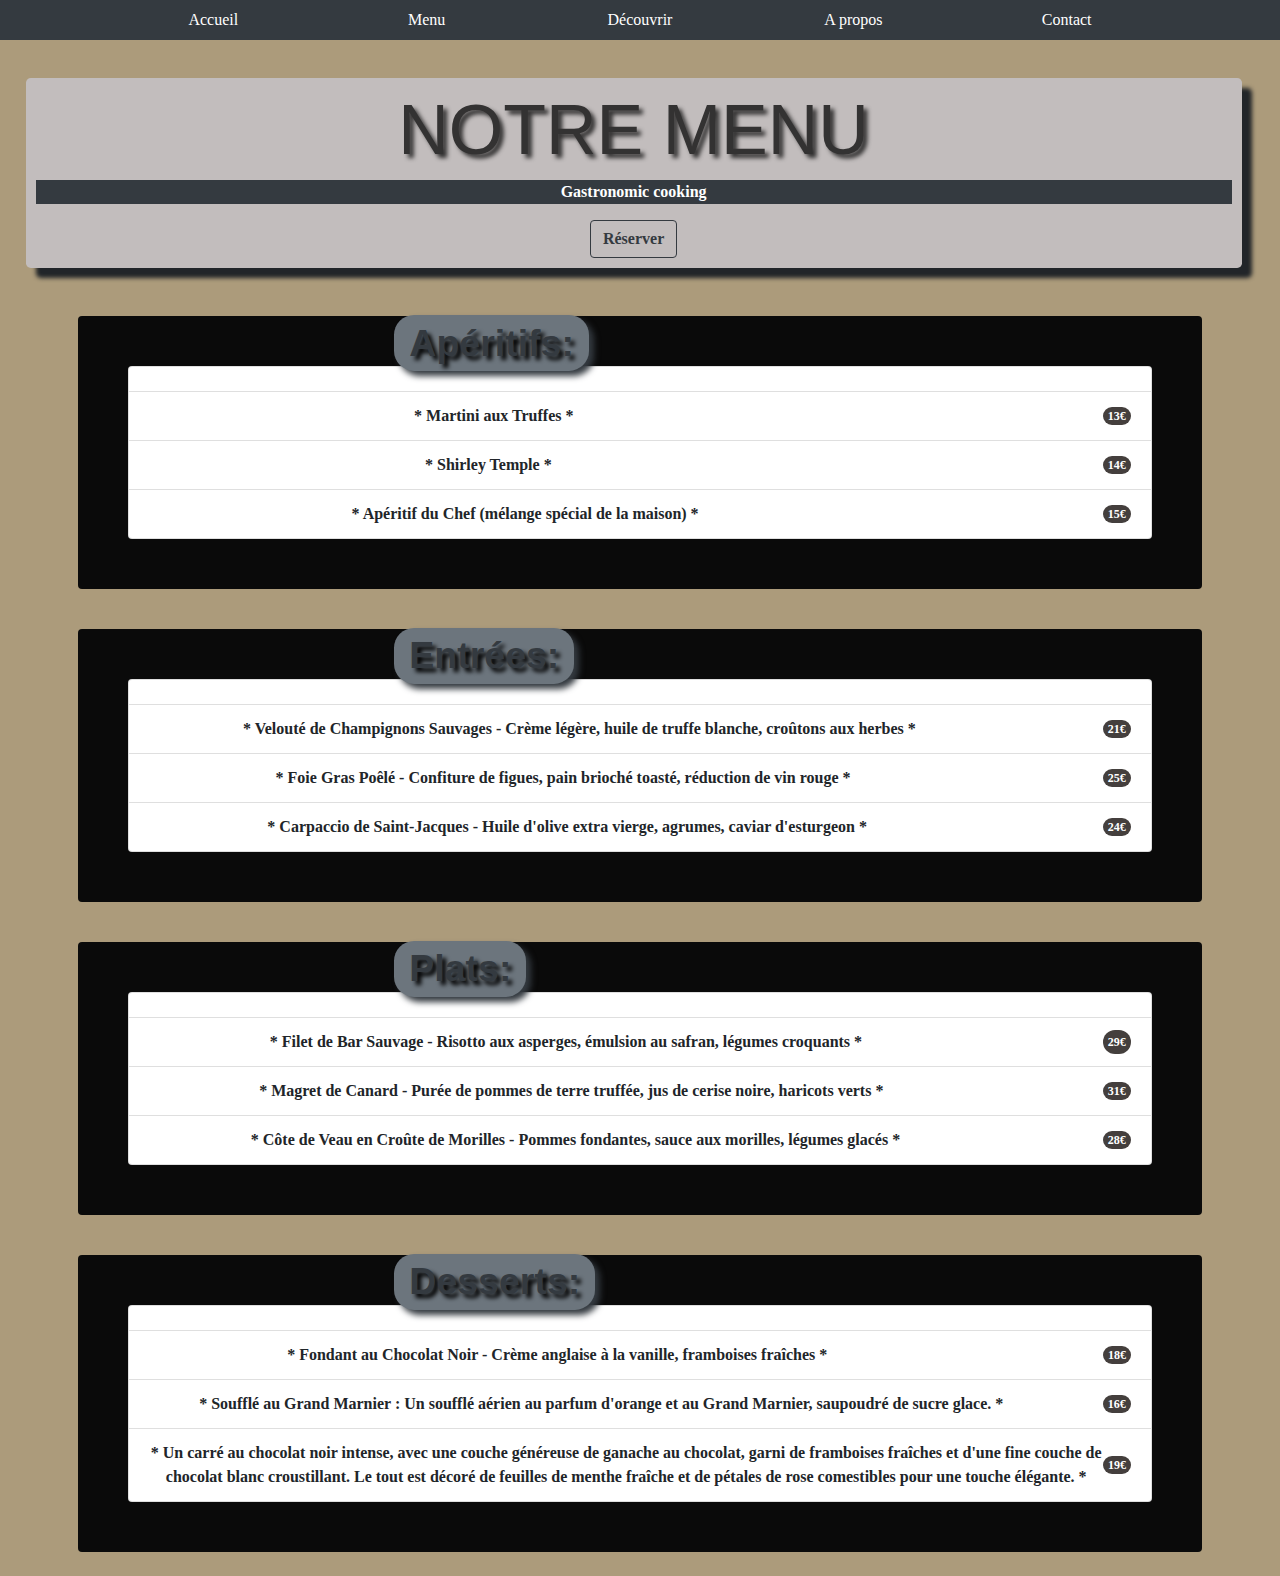
<file: menu.html>
<!DOCTYPE html>
<html lang="en">
<head>
    <meta charset="UTF-8">
    <meta name="viewport" content="width=device-width, initial-scale=1.0">
    <title>Menu</title>
    
    <link rel="stylesheet" href="https://stackpath.bootstrapcdn.com/bootstrap/4.5.2/css/bootstrap.min.css">
    <script src="https://code.jquery.com/jquery-3.5.1.slim.min.js"></script>
   <script src="https://stackpath.bootstrapcdn.com/bootstrap/4.5.2/js/bootstrap.min.js"></script>
    <link rel="stylesheet" href="style1.css">


    <body> 
      
    
     
    
  
          <nav class="nav bg-dark text-white justify-content-center">
            <a href="index.html" class="nav-link text-white col-md-2 col-lg-2">Accueil</a>
            <a href="menu.html" class="nav-link text-white col-md-2 col-lg-2">Menu</a>
            <a href="decouvrir.html" class="nav-link text-white col-md-2 col-lg-2">Découvrir</a>
            <a href="apropos.html" class="nav-link text-white col-md-2 col-lg-2">A propos</a>
            <a href="contact.html" class="nav-link text-white col-md-2 col-lg-2">Contact</a>
         </nav>
        
      
         
         <div class="jumbotron text-center custom-jumbotron"> 
          
         
          <h1 class="fs-1 size-10px">NOTRE MENU</h1> 
      
          <p class="bg-dark text-white">Gastronomic cooking</p>
        
          
          <a href="contact.html" class="btn btn-outline-dark justify-content-center text-center"><strong>Réserver</strong></a>
       

         </div>
    

         <div class="p-3 mb-2 bg-warning-subtle text-emphasis-warning">
        <ul class="list-group">
            <li class="list-group-item text-align-center d-flex justify-content-between align-items-center">
             
              <div class="d-flex align-items-center justify-content-center">
              <div class="badgeTitre"><h2 class="text-align-center"><a href="imaper.html" class="badge outline-dark justify-content-center text-center bg-secondary text-dark"><strong>Apéritifs:</strong></a></h2>
            </div>
          </div>
              
            </li>
            <li class="list-group-item text-center d-flex justify-content-between align-items-center">
              <p class=" m-10 text-align-center"></p><strong>*   Martini aux Truffes   *</strong></p>
              <span class="badge text-bg-secondary text-white">13€</span>
            </li> 
          </li>
          <li class="list-group-item text-center d-flex justify-content-between align-items-center">
            <p class=" m-10 text-align-center"></p><strong>*  Shirley Temple  *</strong></p>
            <span class="badge text-bg-secondary text-white">14€</span>
          </li>
        </li>
        <li class="list-group-item text-center d-flex justify-content-between align-items-center">
          <p class=" m-10 text-align-center"></p><strong>*  Apéritif du Chef (mélange spécial de la maison)  *</strong></p>
          <span class="badge text-bg-secondary text-white">15€</span>
        </li></li>
       
          </ul>
        </div>
          
          
        <div class="p-3 mb-2 bg-warning-subtle text-emphasis-warning">
          <ul class="list-group">
            <li class="list-group-item text-align-center d-flex justify-content-between align-items-center">
              <div class="d-flex align-items-center justify-content-center">
                <div class="badgeTitre"> <h2 class="text-align-center"><a href="imentre.html" class="badge outline-dark justify-content-center text-center bg-secondary text-dark"><strong>Entrées:</strong></a></h2>
           </div></div>
            </li>
            <li class="list-group-item d-flex text-align-center justify-content-between align-items-center">
              <p class=" m-10 text-align-center"></p><strong>*  Velouté de Champignons Sauvages  
                - Crème légère, huile de truffe blanche, croûtons aux herbes  *</strong></p>
                <span class="badge text-bg-secondary text-white">21€</span>
            </li>
            
          </li>
          <li class="list-group-item text-center d-flex justify-content-between align-items-center">
            <p class=" m-10 text-align-center"></p><strong> *  Foie Gras Poêlé
              - Confiture de figues, pain brioché toasté, réduction de vin rouge  *</strong></p>
              <span class="badge text-bg-secondary text-white">25€</span>
          </li>
        </li>
        <li class="list-group-item d-flex justify-content-between align-items-center">
          <p class=" m-10 text-align-center"></p><strong>*  Carpaccio de Saint-Jacques
            - Huile d'olive extra vierge, agrumes, caviar d'esturgeon  *</strong></p>
            <span class="badge text-bg-secondary text-white">24€</span>
          
        </li>
       
        </li>
          </ul>
        </div>
       
        <div class="p-3 mb-2 bg-warning-subtle text-emphasis-warning">
          <ul class="list-group">
            <li class="list-group-item text-align-center d-flex justify-content-between align-items-center">
              <div class="d-flex align-items-center justify-content-center">
              <div class="badgeTitre"><h2><a href="implat.html" class="badge outline-dark justify-content-center bg-secondary text-dark"><strong>  Plats:  </strong></a></h2>
            </div>
          </div>
          </li>

            <li class="list-group-item d-flex justify-content-between text-align-center">
              <p class=" m-10 text-align-center"></p><strong> *  Filet de Bar Sauvage
                - Risotto aux asperges, émulsion au safran, légumes croquants  *</strong></p>
                <span class="badge text-bg-secondary text-white">29€</span>
            </li>
          </li>



          <li class="list-group-item d-flex justify-content-between align-items-center">
            <p class=" m-10 text-align-center"></p><strong>*  Magret de Canard
              - Purée de pommes de terre truffée, jus de cerise noire, haricots verts  *</strong></p>
              <span class="badge text-bg-secondary text-white">31€</span>
          </li>
        </li>
        <li class="list-group-item d-flex justify-content-between align-items-center">
          <p class=" m-10 text-align-center"></p><strong>*  Côte de Veau en Croûte de Morilles
            - Pommes fondantes, sauce aux morilles, légumes glacés  *</strong></p>
            <span class="badge text-bg-secondary text-white">28€</span>
        </li></li>
        
          </ul>
        </div>

        <div class="p-3 mb-2 bg-warning-subtle text-emphasis-warning">
          <ul class="list-group">
            <li class="list-group-item d-flex justify-content-between align-items-center">
              
             
              <div class="badgeTitre"> <h2><a href="imdess.html" class="badge outline-dark justify-content-center bg-secondary text-dark"><strong>Desserts:</strong></a></h2>
            </div>
            </li>
            <li class="list-group-item d-flex justify-content-between align-items-center">
              <p class=" m-10 text-align-center"> </p><strong>*  Fondant au Chocolat Noir
                - Crème anglaise à la vanille, framboises fraîches  *</strong></p>
                <span class="badge text-bg-secondary text-white">18€</span>
            </li></li>

          <li class="list-group-item d-flex justify-content-between align-items-center">
            <p class=" m-10 text-align-center"></p><strong>* Soufflé au Grand Marnier : 
              Un soufflé aérien au parfum d'orange et au Grand Marnier, saupoudré de sucre glace. 
                *</strong></p>
              <span class="badge text-bg-secondary text-white">16€</span>
          </li></li>


        <li class="list-group-item d-flex justify-content-between align-items-center">
          <p class=" m-10 text-align-center"></p><strong>*  Un carré au chocolat noir intense, avec une couche généreuse de ganache au chocolat, garni de framboises fraîches et d'une fine couche de chocolat blanc croustillant. 
            Le tout est décoré de feuilles de menthe fraîche et de pétales de rose comestibles pour une touche élégante. *</strong></p>
            <span class="badge text-bg-secondary text-white">19€</span>
        </li></li>
        
          </ul>
        </div>

        
  
  
  
  
  
        <script type="text/javascript" src="js/bootstrap.min.js></script>
         
         </body>
         </html>
</file>
<file: style1.css>
@media (max-width: 576px) {
  /* Styles pour les écrans "small" */
}
@media (min-width: 577px) and (max-width: 992px) {
  /* Styles pour les écrans "medium" */
}
@media (min-width: 993px) {
  /* Styles pour les écrans "large" */
}




body {
    text-align: center;
    background-color:#ac9b7b;
    
}

h1 { 
    font-family:Arial, Helvetica, sans-serif ;
    font-size: 70px;
    color:rgb(51, 50, 50);
    text-shadow: 4px 4px 4px; 
}

h2 {
  color:#534f4f;
  text-shadow: 4px 4px 4px black;
  font-family: Arial, Helvetica, sans-serif;
  font-size: 50px;
  text-align:center;
  display: flex;
  position: center;
  border-radius: 20px;
  font-weight: bold;
  justify-content: center;
  align-items: center;




}


.jumbotron {
    margin-left: 2%;
    margin-top: 3%;
    height: 220%;
    width: 95%;
    padding: 10px;
    text-align: center;
    background-color:rgb(194, 189, 189);
    font-family: Dancing Script,cursive;
    font-weight: bold;
    box-shadow: 10px 10px 4px;
  }
  
  

  
  .footerContact {      /*page contact*/
    background-color:#050505;
    color: #FFFAE1;
    padding: 20px 0 10px 0;
    text-align: center;
    
    color: #FFFAE1;
    cursor: pointer;
    transition: 0.3s ease-in-out;
  }
  
  form {
    margin: 0 auto;
    max-width: 900px;
    
  }
  input, textarea  {
   
    width: 20%;
    padding: 15px 10px;
    margin: 15px 0;
    font-family: 'Advent Pro', sans-serif;
    border-radius: 50px;
    
  }  


  input, textarea, button {
    border: none;
    width: 55%;
    padding: 15px 10px;
    margin: 1px 0;
    font-size: 1.2em;
    font-family: 'Advent Pro', sans-serif;
    border-radius: 8px;
  }




  
  #copyrightEtIcons {
   
    margin-bottom: 20px;
    padding: 0 10%;
    
  }
  #copyright {
    width: 50%;
    text-align: left;
    color: #FFFAE1;
    
  }

  .list-group {
    text-align: center;
    background-color: #0a0a0a;
    padding: 4% 4% 4% 4%;
    font-family: Dancing Script,cursive;
    width: 90%;
    margin-left: 5%;
    display: flex;
  }


  
.nav {

  font-family: Dancing Script,cursive;}
  
 
  button:hover {
    background-color: #c5a262;
    color: #FFFAE1;
    cursor: pointer;
    transition: 0.3s ease-in-out;
  }

  .titre {
    text-shadow:6px 6px 6px;
    text-align: center;
    font-family: Arial, Helvetica, sans-serif;
    color:#0c0c0c;
    font-size:40px;
    margin-top: 110px;

  }
.parag {
  font-size: 30px;
  color:#0f0f0f;
  text-align: center;
  margin-top: 90px;
  font-family: Dancing Script,cursive;
  
}
  
.line {
  width: 70%;
  height: 4px; 
  background-color: #000; 
  margin: 0 auto; 
  margin-top: 90px;
}

#map {



  margin: 50px 50px 50px 50px;}
  



  
  .container1 {

    color: rgb(10, 10, 10);
    padding: 20px;
    align-items: space-between;
    justify-content: left;
    
  }
  

  .placeholder {

    width: 70%;
    margin: 0 auto;
    max-width: 900px;

  }
  input, textarea, button {
    border: none;
    width: 55%;
    padding: 15px 10px;
    margin: 1px 0;
    font-size: 1.2em;
    font-family: 'Advent Pro', sans-serif;
    border-radius: 8px;
  }
    
  .button1 {
   
    font-size: 1.5em;
    background-color: #FFFAE1;
    font-family: Dancing Script,cursive;
    border-radius: 5px;
    cursor: pointer;
    transition: 0.3s ease-in-out;
    background-color: #8d6d31;
    border: none;
	  width: 40%;
	  padding: 15px 10px;
	  margin: 1px 0;
	  font-size: 1.2em;
	  font-family: 'Advent Pro', sans-serif;
	  border-radius: 8px;
    color:rgb(10, 10, 10);
  }
  
  .horaire {

    
    text-align: center;

  }


  .parking {

  font-family: Dancing Script,cursive;
  text-align: center;


  }

  .pagination {

    justify-content: center;
    background-color: #0f0f0f;
    color:rgb(37, 35, 35);
  }

p, h5 {

  font-family: Dancing Script,cursive;
}

#monCarousel {

  margin: auto;
  width: 50%;
}



.carousel-item img {

border-radius: 10px;
width: 100%;
height: auto;
box-shadow: 4px 4px 6px;
}





.cookie-alert {
  position: fixed;
  bottom: 0;
  left: 0;
  right: 0;
  background-color: #333;
  color: #fff;
  padding: 10px;
  text-align: center;
}

#accept-cookie {
  background-color: #007bff;
  color: #fff;
  border: none;
  padding: 5px 10px;
  cursor: pointer;
}

.card {

  margin-bottom: 25px;
  box-shadow: 5px 5px 6px;

}

.badge {
  text-align: center;
  box-shadow: 5px 5px 6px;
  display:flex;
  background-color: #443f3d;
  color: #252525;
  position: center;
  border-radius: 20px;
  font-weight: bold;
  margin-top: 10px;
  margin-block:initial;
  justify-content: center;
  align-items: center;
  
}


.dropdown {
  position: relative;
  display: inline-block;
}

.dropbtn {
  background-color: #3498db;
  color: #ffffff;
  padding: 10px;
  border: none;
  cursor: pointer;
}

.dropdown-content {
  display: none;
  position: left;
  background-color: #f9f9f9;
  min-width: 90px;
  z-index: 1;
}

.dropdown-content a {
  color: #333;
  padding: 12px 16px;
  text-decoration: none;
  display: block;
}

.dropdown-content a:hover {
  background-color: #ddd;
}

.dropdown:hover .dropdown-content {
  display: block;
}



@media (max-width: 768px) {
  .menu {
      flex-direction: column;
      align-items: center;
  }

  .list-group {
      max-width: 100%;
  }
}

/* Pour les écrans larges (desktop) */
@media (min-width: 992px) {
  .badgeTitre {
    position: absolute;
    
    left: 265px; /* Ajustez la valeur selon vos besoins */
    transform: translateY(-50%);
  }
}

/* Pour les écrans étroits (mobile) */
@media (max-width: 991px) {
 
 
  .badgeTitre {
    display: block;
    margin: 0 auto; 
    text-align: center; 
  }
}
.image-container {

  border-radius: 20px;


}
.image-container img:hover {
	 
    cursor: pointer;
    transition: background-color 0.3s;
    transition: transform 0.2s;
    transform: scale(1.1); 
    
}

.image-container:hover {
    background-color: #a48ef3; 
}
</file>
